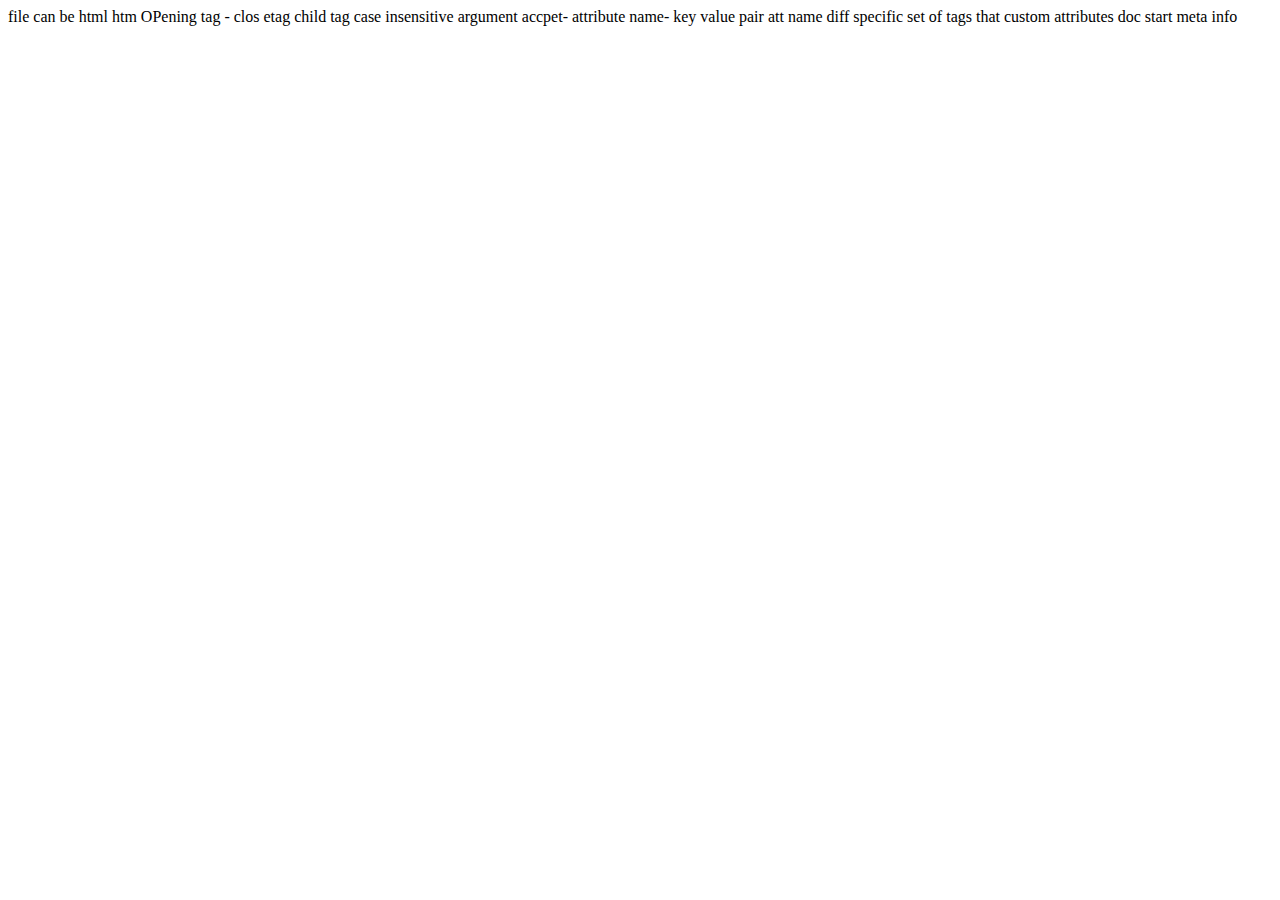
<file: index.html>
file can be html htm
OPening tag - clos etag child tag 
<some-name></some-name>

<some-name/>
<!---->
case insensitive

argument accpet- attribute name- key value pair



<some-name attr1="v1", attr2="v2"></some-name> att name diff


specific set of tags that
custom attributes <data-attr1>


</data-attr1>


doc start
<html>

<head>
    <title>Search</title>
    meta info
</head>
<body>
    
</body>
</html>
</file>
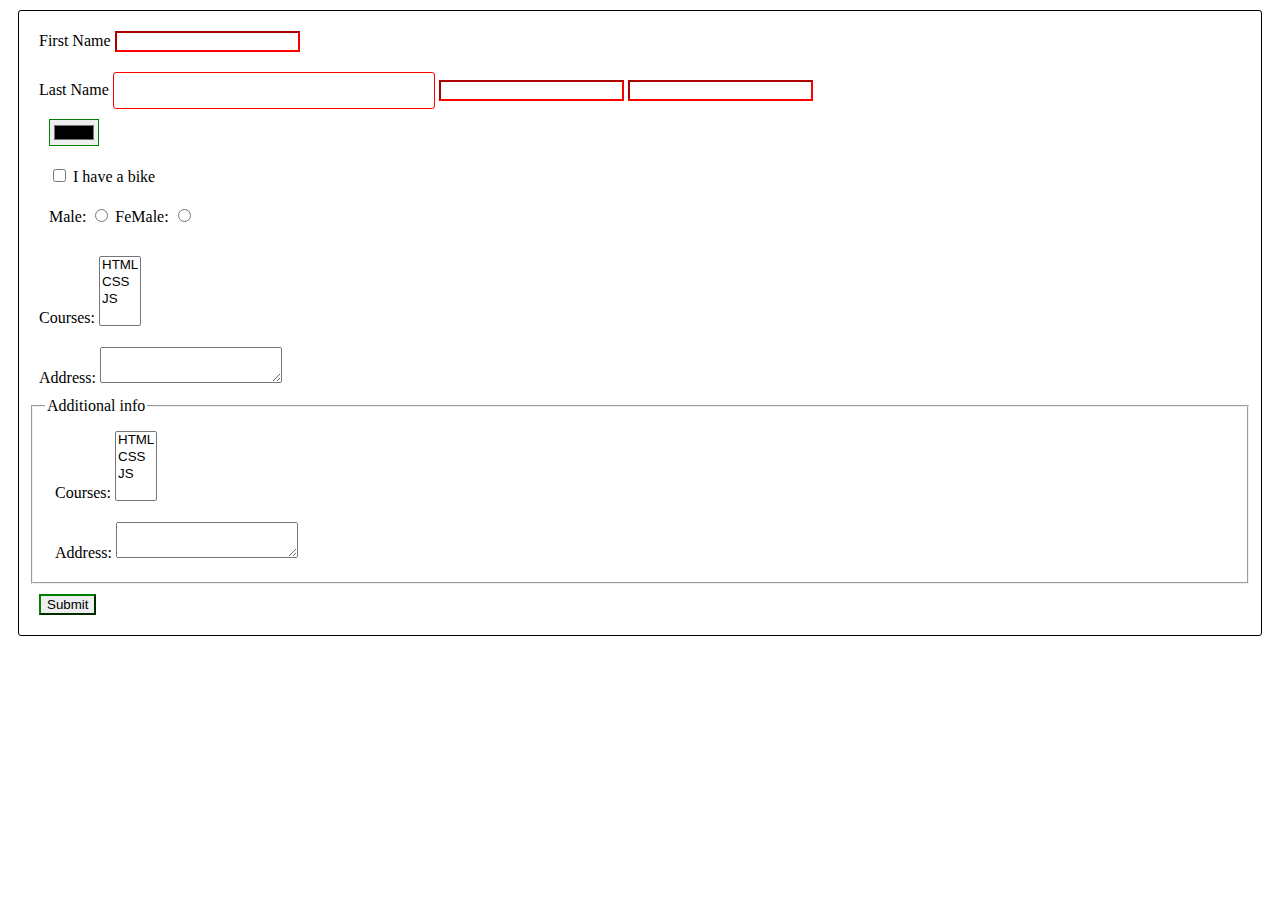
<file: contact-us.html>
<!DOCTYPE html>
<html lang="en">
  <head>
    <meta charset="UTF-8" />
    <meta name="viewport" content="width=device-width, initial-scale=1.0" />
    <title>Document</title>
    <link rel="stylesheet" href="style.css" />
  </head>
  <body>
    <!-- ...................................... -->

    <div class="container">
      <!-- post- data send in payload, if get- data in url -->

      <form method="post" action="submit.html">
        <div class="form-item">
          <label>First Name</label>
          <!-- // inline eleements -->
          <input
            name="first_name"
            pattern="[A-Za-z]+"
            required
            minlength="2"
            maxlength="5"
          />
        </div>

        <div class="form-item">
          <label>Last Name</label>
          <input name="last_name" type="text" pattern="[A-Za-z]+" required />
          <!-- input type=password -->
          <input name="last_name" type="password" required />
          <input name="last_name" type="number" max="5" required />

          <div class="form-item">
            <input name="last_name" type="color" />
            <!-- file   (encoding type:multipart/form-data), image,tele -->
          </div>
          <div class="form-item">
            <!-- chkbox  -->
            <input type="checkbox" name="vehicle1" value="Bike" /> I have a
            bike<br />
          </div>
          <!-- radiobutton  / name same hence 1 only chked  -->
          <div class="form-item">
            <label> Male:</label>
            <input type="radio" name="gender" value="male" />
            <label> FeMale:</label>
            <input type="radio" name="gender" value="female" />
          </div>
        </div>

        <!-- dropdown drop -->
        <div class="form-item">
          <label> Courses:</label>
          <select name="courses" multiple>
            <option value="html">HTML</option>
            <option value="css">CSS</option>
            <option value="javascript">JS</option>
          </select>
        </div>
        <div class="form-item">
            <label> Address:</label>
          <textarea></textarea>
        </div>



        <!-- //forms group - fieldset and legends - field -->
<fieldset>
    <legend>Additional info</legend>
    <div class="form-item">
        <label> Courses:</label>
        <select name="courses" multiple>
          <option value="html">HTML</option>
          <option value="css">CSS</option>
          <option value="javascript">JS</option>
        </select>
      </div>
      <div class="form-item">
          <label> Address:</label>
        <textarea></textarea>
      </div>
</fieldset>



        <div class="form-item">
          <input type="submit" value="Submit" />
        </div>
      </form>
    </div>
  </body>
</html>
</file>
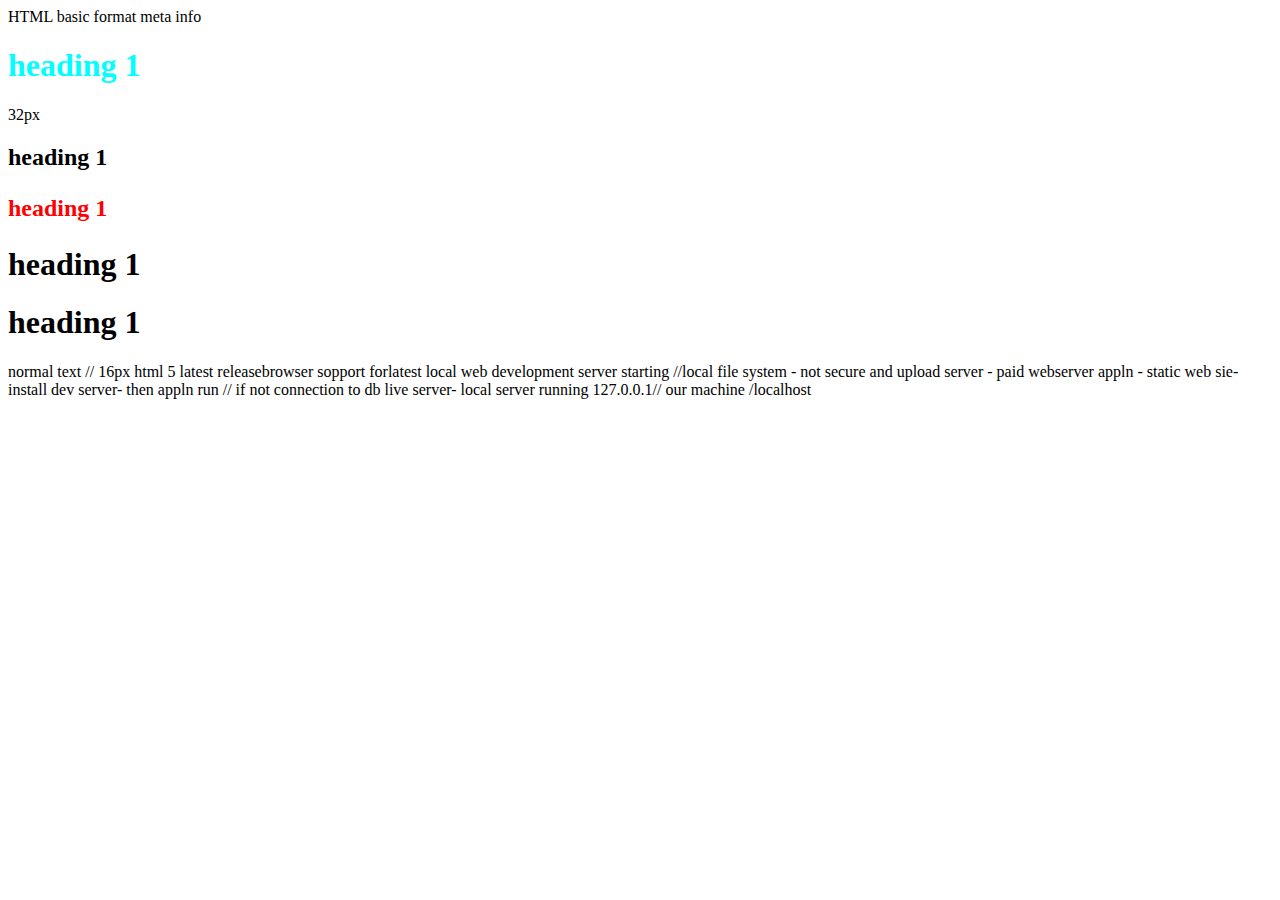
<file: htmlDoc.html>
HTML basic format</a></li>

<html>
    meta info
<head>
<style>
h3{
    color: red;
    font-size: 24px;
}
 common so individual 2 attr- id class

</style>
    <title>my First web page</title>
</head>
<body>
<h1 style="color:aqua">heading 1</h1>32px
<h2>heading 1</h2>
<h3>heading 1</h3>
<h1>heading 1</h1>
<h1>heading 1</h1>
normal text // 16px
</body>
</html>
html 5 latest releasebrowser sopport forlatest <Doctype html>


    local web development server starting
    //local file system - not secure and
    upload server - paid
    webserver appln - static web sie-install dev server- then appln run // if not connection to db 

    live server- local server running 127.0.0.1// our machine /localhost
</file>
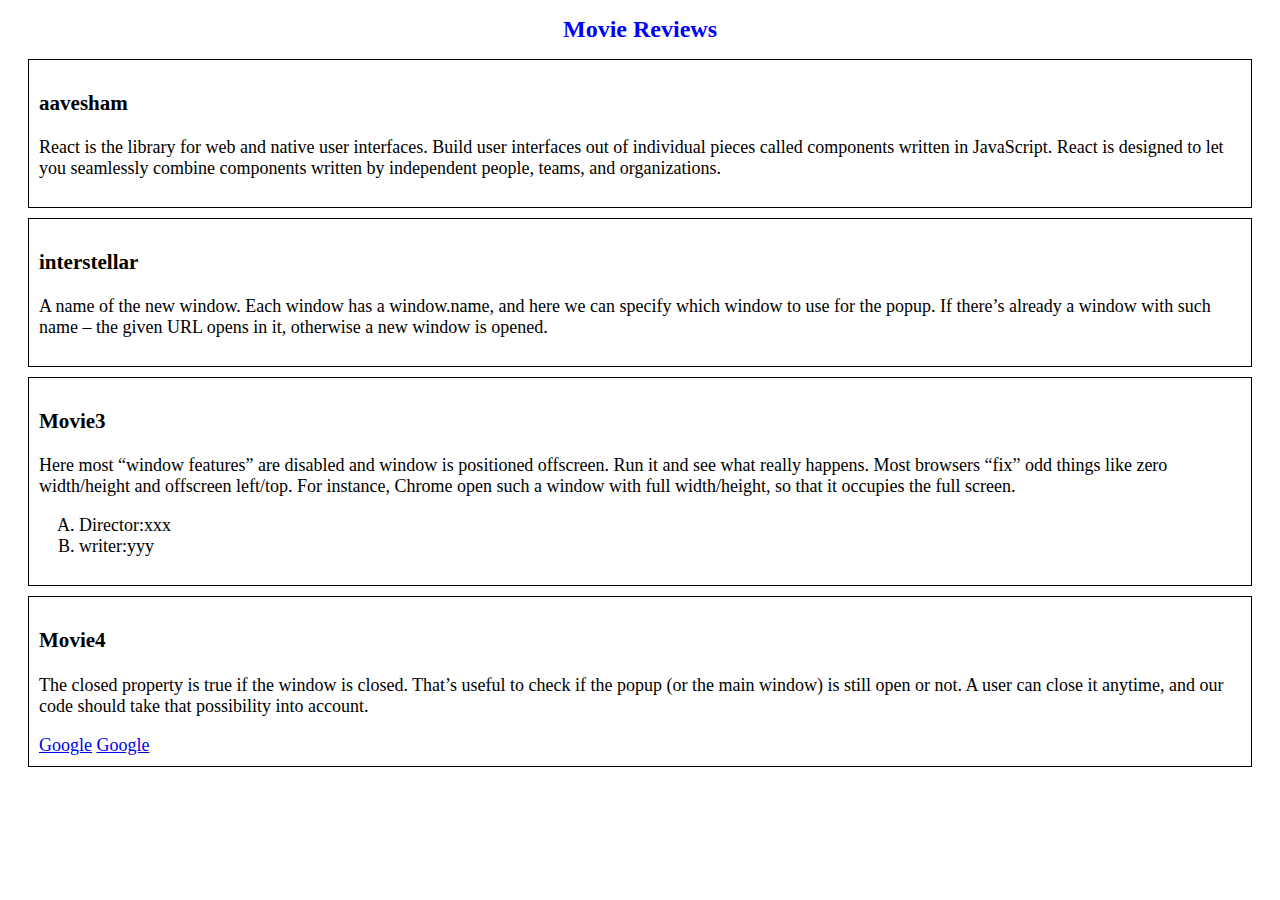
<file: review.html>
<!DOCTYPE html>
<html lang="en" dir="ltr">
  <link href="style.css" type="text/css" rel="stylesheet" />
  <head>
    <title>Search</title>
    <!-- <style>
        #main-title {
            color: blue;
            font-size: 24px;
        }
        .main-para {
            color: red;
            font-size: 18px;
        }
    </style> -->
  </head>
  <script>
    function test(num){
      alert("i am test" +num);
    }
  </script>
  <body>
    <h1 id="main-title">Movie Reviews</h1>
    <div class="main-para">
      <div  class="item">
      <h3 >aavesham</h3>
      <!-- <a href="#interstellar">goto</a> -->
      <!-- <a href="mailto:arsharajachandran@gmail.com">mail</a> -->
      <!-- <a href="tel:+91 9037169794">ph</a> -->
      <!-- <a href="javascript:test(12)">ph</a> -->

      <p>
        
        React is the library for web and native user interfaces. Build user
        interfaces out of individual pieces called components written in
        JavaScript. React is designed to let you seamlessly combine components
        written by independent people, teams, and organizations.
      </p>
      </div>
      <div class="item">
        <h3 id="interstellar">interstellar</h3>
        <!-- link #id -->

        <!-- chek aavesham -->
      <p >
       
        A name of the new window. Each window has a window.name, and here we can
        specify which window to use for the popup. If there’s already a window
        with such name – the given URL opens in it, otherwise a new window is
        opened.
      </p>
    </div>
  
      <div class="item">
        <h3>Movie3</h3>
      <p>
        
        Here most “window features” are disabled and window is positioned
        offscreen. Run it and see what really happens. Most browsers “fix” odd
        things like zero width/height and offscreen left/top. For instance,
        Chrome open such a window with full width/height, so that it occupies
        the full screen.
      </p>
      <ol type="A">

        <li>Director:xxx</li>
        <li>writer:yyy</li>
      </ol>
    </div>
    <div class="item">
      <h3>Movie4</h3>
      <p >
        
        The closed property is true if the window is closed. That’s useful to
        check if the popup (or the main window) is still open or not. A user can
        close it anytime, and our code should take that possibility into
        account.
      </p>
      <!-- <ul> -->
        <!-- no type is allowed hence use styling -->
        <!-- <li>Director:xxx</li>
        <li>writer:yyy</li> -->
      <!-- </ul> -->
<!-- anchor tag -->
      <a href="https://www.google.com" target="" ref="noreferrer">Google</a>
      <a href="https://www.imdb.com/title/tt0816692/" target="" ref="noreferrer">Google</a>
      <!-- <a href="details.html" target="" ref="noreferrer">details</a> -->
      <!-- <a href="info/more_info.html" target="" ref="noreferrer">details</a> -->

  
    </div>
  </body>
</html>


<!-- <dl>

  <dt>Director</dt>
  <dd>xxx</dd>
  <dt>Writer</dt> 
</dl> -->




<!-- if many writers are interested
<dt>writers</dt>
<dd>
  <ul>
    <li>xxx</li>
    <li>yyy</li>
  </ul>
  </dd> -->
</file>
<file: style.css>
#main-title {
  color: blue;
  font-size: 24px;
  font-weight: bold;
  text-align: center;
}
.main-para {
  /* color: green; */
  font-size: 18px;
  font-weight: normal;
  text-align: left;
  margin: 10px;
}
.item {
  border: 1px solid black;
  margin: 10px;
  padding: 10px;
}
ul {
  /* list-style-type: square; */
}

input[type="text"] {
  padding: 10px;
  border: 1px solid black;
  border-radius: 3px;
  min-width: 300px;
}

.container {
  margin: 10px;
  border: 1px solid black;
  padding: 10px;
  border-radius: 3px;
}
.form-item {
  padding: 10px;
}
input:valid{
    border-color: green;
}
input:invalid{
    border-color: red;
}
</file>
